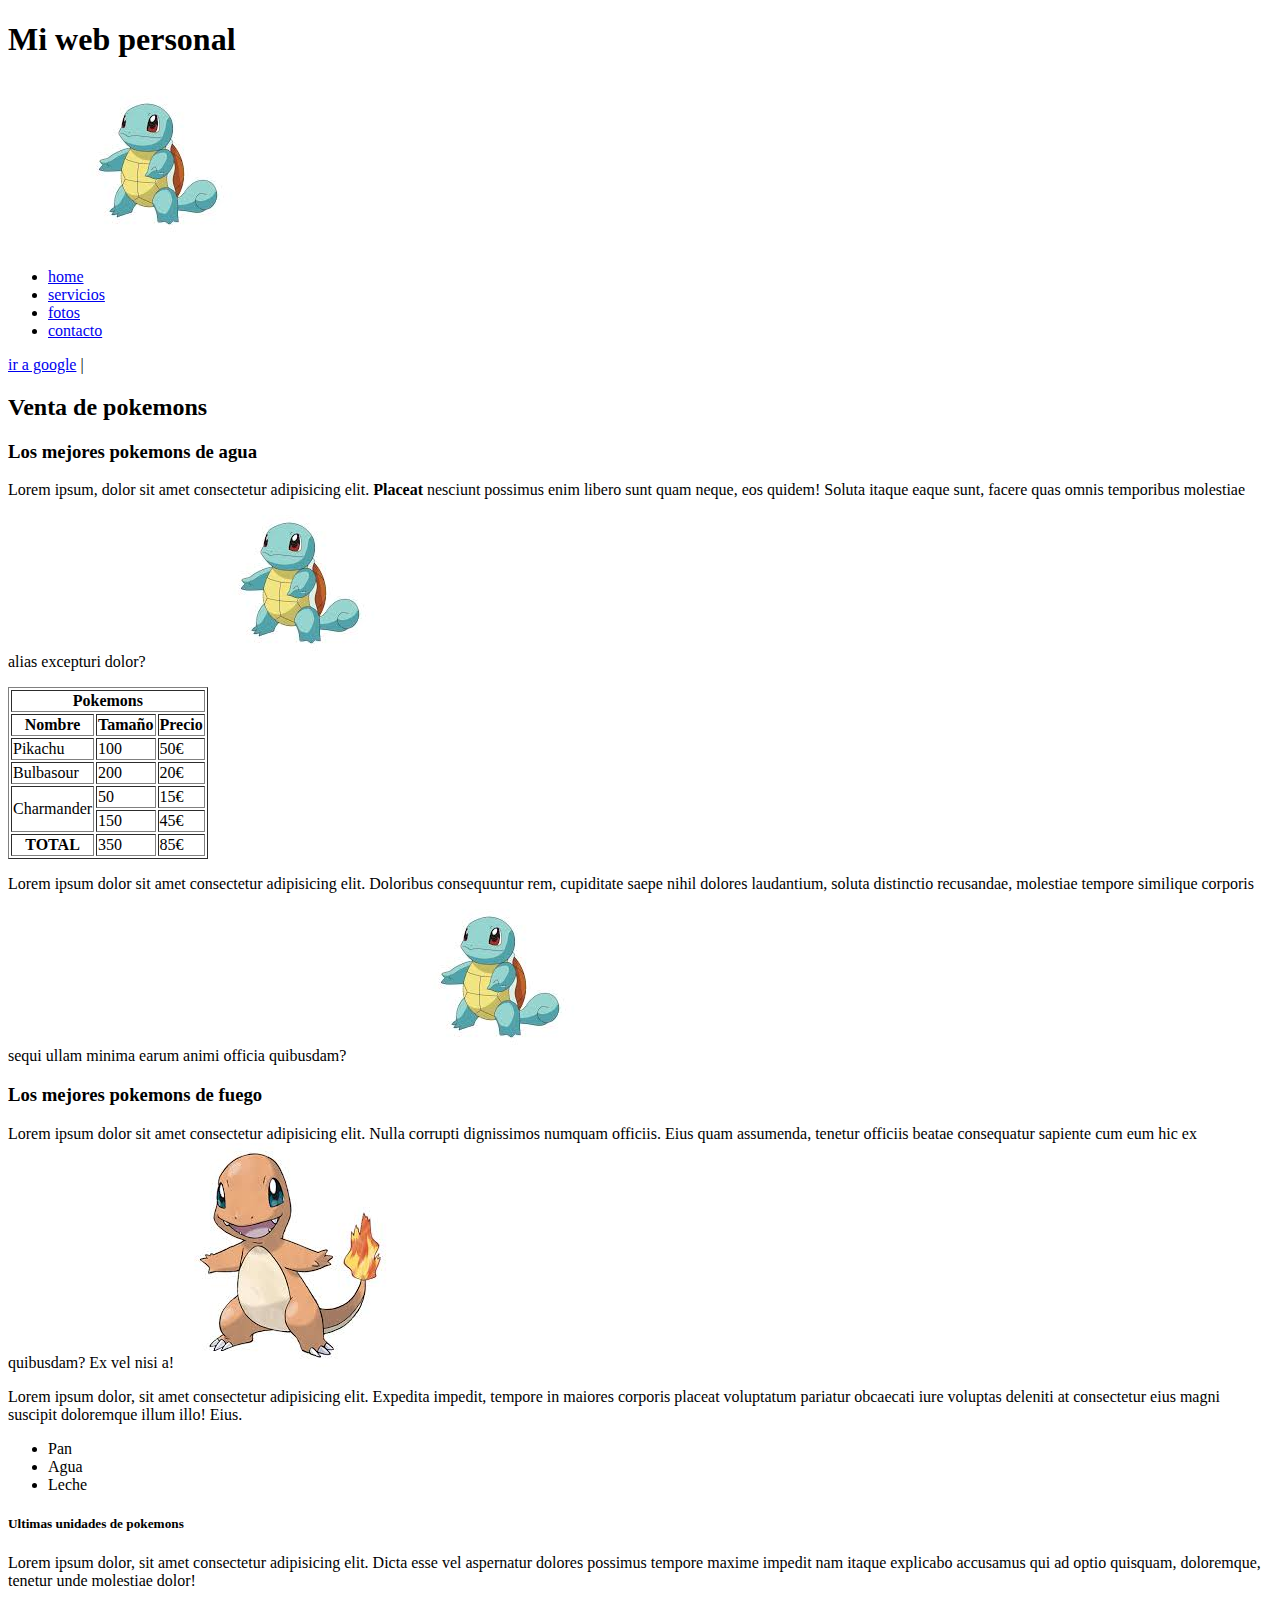
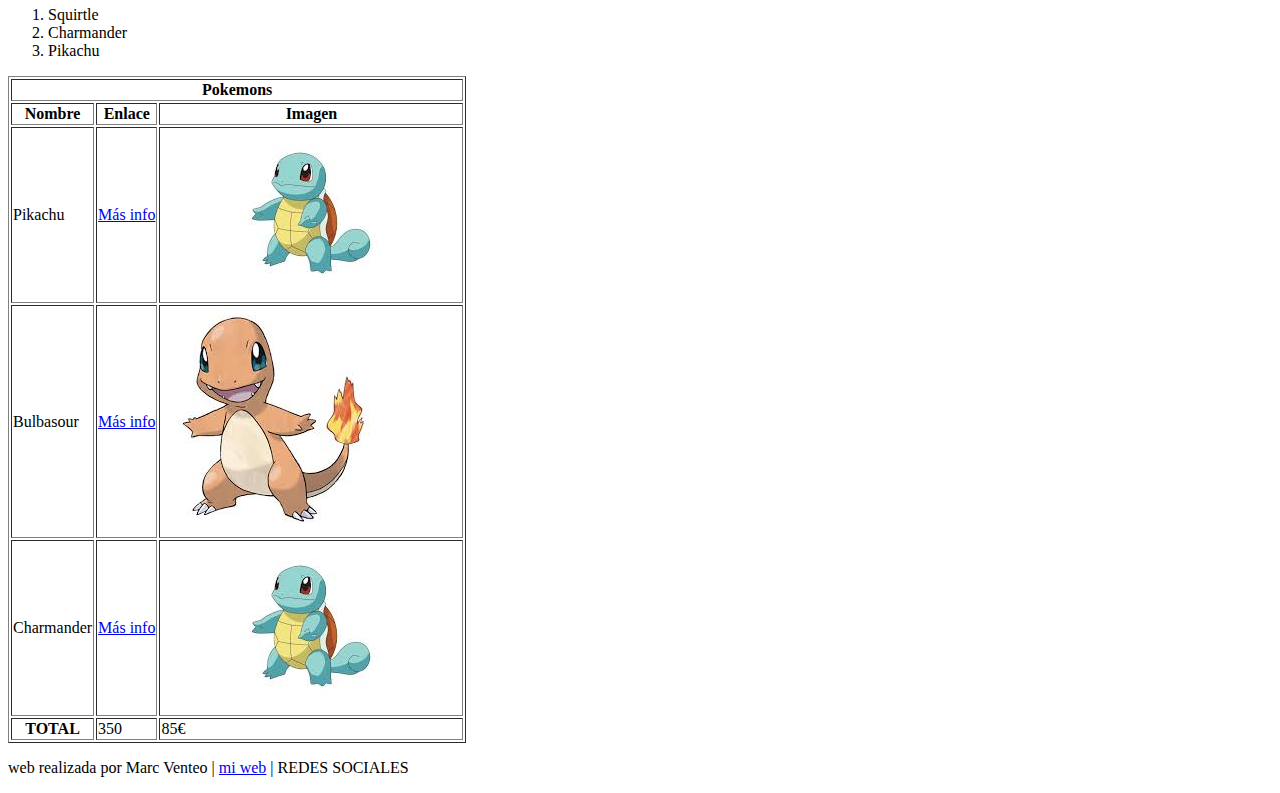
<file: M04/C02/index.html>
<!DOCTYPE html>
<html lang="es">

<head>
    <meta charset="UTF-8">
    <meta name="viewport" content="width=device-width, initial-scale=1.0">
    <title>ACT01 - Marc Venteo</title>
</head>

<body>
   
    <header>
        <h1>Mi web personal</h1>
        <img src="imgs/agua.jpg" alt="">
    </header>

    <nav>
        <ul>
            <li> <a href="index.html">home</a></li>
            <li> <a href="html/servicios.html">servicios</a></li>
            <li> <a href="html/fotos.html">fotos</a></li>
            <li> <a href="html/contacto.html">contacto</a></li>
        </ul>
    </nav>




    <p>
        <a href="https://www.google.es">ir a google</a> |


    </p>

    <h2>Venta de pokemons</h2>
    <h3>Los mejores pokemons de agua</h3>
    <p>Lorem ipsum, dolor sit amet consectetur adipisicing elit. <strong>Placeat </strong>nesciunt possimus enim libero
        sunt quam neque, eos quidem! Soluta itaque eaque sunt, facere quas omnis temporibus molestiae alias excepturi
        dolor?

        <img src="imgs/agua.jpg" alt="Pokemon de agua squirtle">

    </p>

    <!-- CREAR UNA TABLA 
        table -- crear tablar
        tr -- filas
        td -- celdas 
        th -- celdas de cabecera (titulo)
        thead -- cabecera
        tbody -- cuerpo
        tfoot -- pie
        colspan
        rowspan
    
    
    -->
    <table border="1">
        <thead>
            <tr>
                <th colspan="3">Pokemons</th>
            </tr>
            <tr>
                <th>Nombre</th>
                <th>Tamaño</th>
                <th>Precio</th>
            </tr>
        </thead>
        <tbody>
            <tr>
                <td>Pikachu</td>
                <td>100</td>
                <td>50€</td>
            </tr>
            <tr>
                <td>Bulbasour</td>
                <td>200</td>
                <td>20€</td>
            </tr>
            <tr>
                <td rowspan="2">Charmander</td>
                <td>50</td>
                <td>15€</td>
            </tr>
            <tr>
                
                <td>150</td>
                <td>45€</td>
            </tr>
        </tbody>
        <tfoot>
            <tr>
                <th>TOTAL</th>
                <td>350</td>
                <td>85€</td>
            </tr>
        </tfoot>
    </table>



    <p>Lorem ipsum dolor sit amet consectetur adipisicing elit. Doloribus consequuntur rem, cupiditate saepe nihil
        dolores laudantium, soluta distinctio recusandae, molestiae tempore similique corporis sequi ullam minima earum
        animi officia quibusdam?

        <img src="imgs/agua.jpg" alt="Pokemon de agua squirtle">

    </p>
    <h3>Los mejores pokemons de fuego</h3>
    <p>Lorem ipsum dolor sit amet consectetur adipisicing elit. Nulla corrupti dignissimos numquam officiis. Eius quam
        assumenda, tenetur officiis beatae consequatur sapiente cum eum hic ex quibusdam? Ex vel nisi a!

        <img src="imgs/fuego.jpeg" alt="Pokemon de fuego charmander">

    </p>
    <p>Lorem ipsum dolor, sit amet consectetur adipisicing elit. Expedita impedit, tempore in maiores corporis placeat
        voluptatum pariatur obcaecati iure voluptas deleniti at consectetur eius magni suscipit doloremque illum illo!
        Eius.
    </p>
    <ul>
        <li>Pan</li>
        <li>Agua</li>
        <li>Leche</li>
    </ul>

    <h5>Ultimas unidades de pokemons</h5>
    <p>Lorem ipsum dolor, sit amet consectetur adipisicing elit. Dicta esse vel aspernatur dolores possimus tempore
        maxime impedit nam itaque explicabo accusamus qui ad optio quisquam, doloremque, tenetur unde molestiae dolor!
    </p>
    <ol>
        <li>Squirtle</li>
        <li>Charmander</li>
        <li>Pikachu</li>
    </ol>

    <table border="1">
        <thead>
            <tr>
                <th colspan="3">Pokemons</th>
            </tr>
            <tr>
                <th>Nombre</th>
                <th>Enlace</th>
                <th>Imagen</th>
            </tr>
        </thead>
        <tbody>
            <tr>
                <td>Pikachu</td>
                <td><a href="https://www.google.es">Más info</a></td>
                <td><img src="imgs/agua.jpg"/></td>
            </tr>
            <tr>
                <td>Bulbasour</td>
                <td><a href="https://www.google.es">Más info</a></td>
                <td><img src="imgs/fuego.jpeg"/></td>
            </tr>
            <tr>
                <td>Charmander</td>
                <td><a href="https://www.google.es">Más info</a></td>
                <td><img src="imgs/agua.jpg"/></td>
            </tr>
          
        </tbody>
        <tfoot>
            <tr>
                <th>TOTAL</th>
                <td>350</td>
                <td>85€</td>
            </tr>
        </tfoot>
    </table>

    <footer>
        <p>
            web realizada por Marc Venteo | <a href="#"> mi web</a> | REDES SOCIALES
        </p>
    </footer>

</body>

</html>
</file>
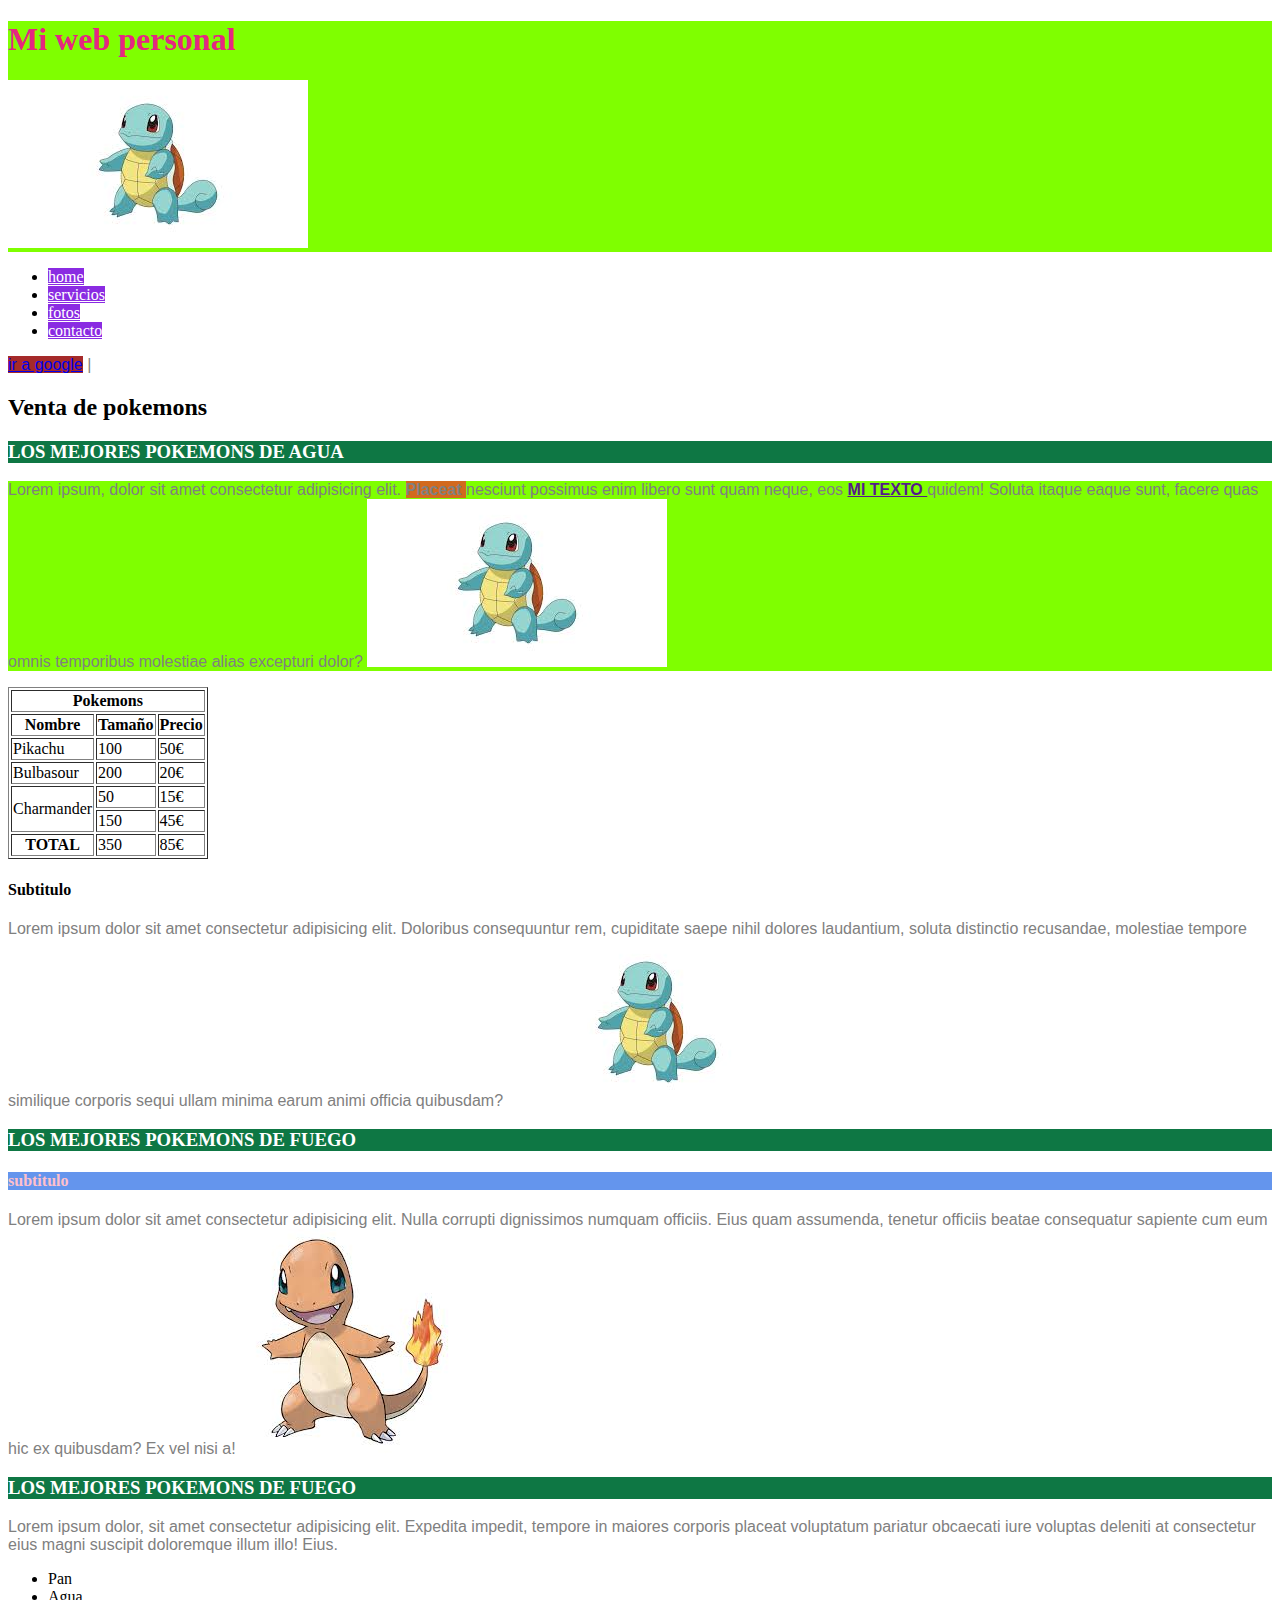
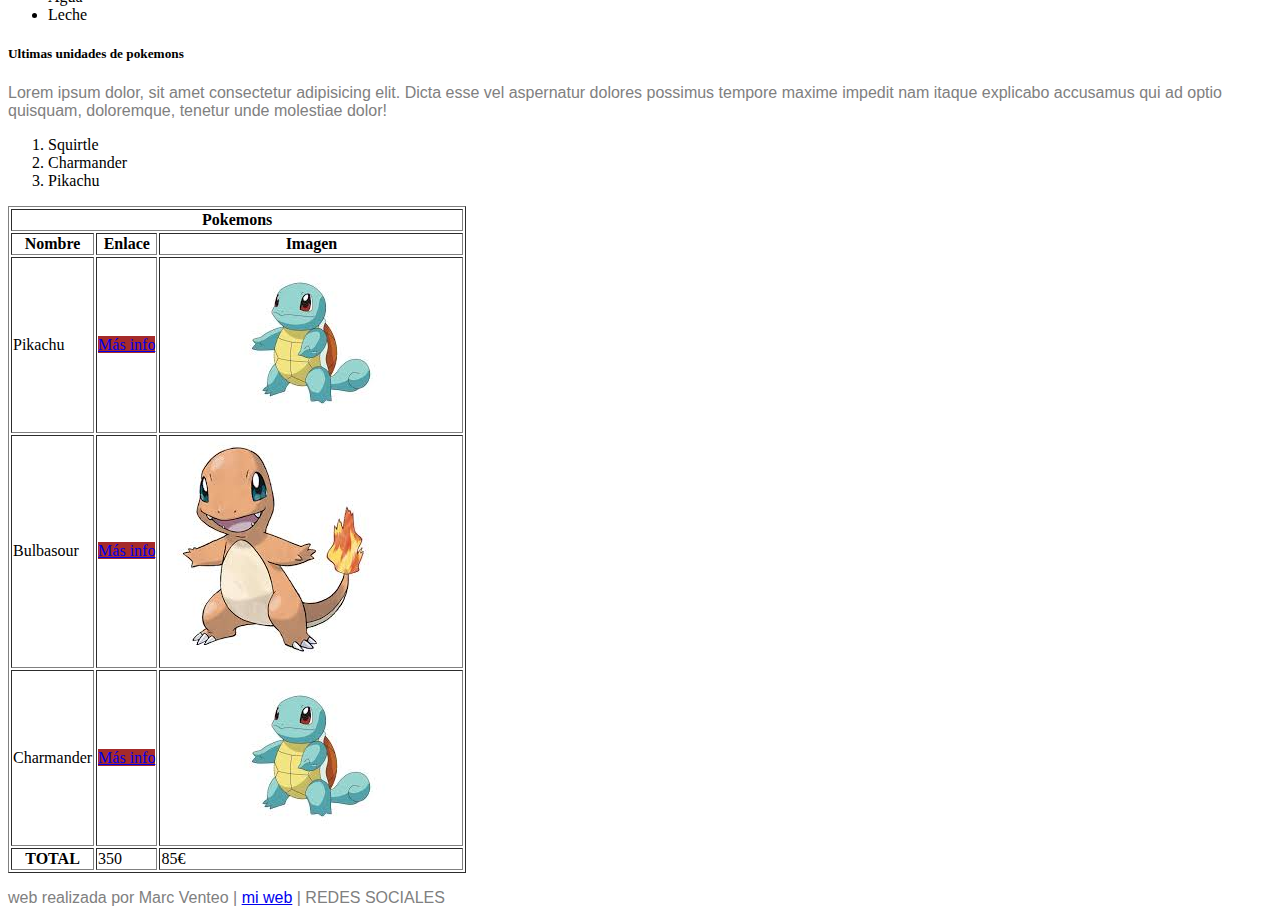
<file: M04/C03/index.html>
<!DOCTYPE html>
<html lang="es">

<head>
    <meta charset="UTF-8">
    <meta name="viewport" content="width=device-width, initial-scale=1.0">
    <title>ACT01 - Marc Venteo</title>

    <link rel="stylesheet" href="css/style.css">
</head>

<body>
   
    <header class="importante">
        <h1>Mi web personal</h1>
        <img src="imgs/agua.jpg" alt="">
    </header>

    <nav>
        <ul>
            <li> <a href="index.html">home</a></li>
            <li> <a href="html/servicios.html">servicios</a></li>
            <li> <a href="html/fotos.html">fotos</a></li>
            <li> <a href="html/contacto.html">contacto</a></li>
        </ul>
    </nav>




    <p>
        <a href="https://www.google.es">ir a google</a> |


    </p>

    <h2>Venta de pokemons</h2>
    <h3>Los mejores pokemons de agua</h3>
    <p class="importante">Lorem ipsum, dolor sit amet consectetur adipisicing elit. <strong>Placeat </strong>nesciunt possimus enim libero
        sunt quam neque, eos <a href=""> <strong> MI TEXTO </strong></a>quidem! Soluta itaque eaque sunt, facere quas omnis temporibus molestiae alias excepturi
        dolor?

        <img src="imgs/agua.jpg" alt="Pokemon de agua squirtle">

    </p>

    <!-- CREAR UNA TABLA 
        table -- crear tablar
        tr -- filas
        td -- celdas 
        th -- celdas de cabecera (titulo)
        thead -- cabecera
        tbody -- cuerpo
        tfoot -- pie
        colspan
        rowspan
    
    
    -->
    <table border="1">
        <thead>
            <tr>
                <th colspan="3">Pokemons</th>
            </tr>
            <tr>
                <th>Nombre</th>
                <th>Tamaño</th>
                <th>Precio</th>
            </tr>
        </thead>
        <tbody>
            <tr>
                <td>Pikachu</td>
                <td>100</td>
                <td>50€</td>
            </tr>
            <tr>
                <td>Bulbasour</td>
                <td>200</td>
                <td>20€</td>
            </tr>
            <tr>
                <td rowspan="2">Charmander</td>
                <td>50</td>
                <td>15€</td>
            </tr>
            <tr>
                
                <td>150</td>
                <td>45€</td>
            </tr>
        </tbody>
        <tfoot>
            <tr>
                <th>TOTAL</th>
                <td>350</td>
                <td>85€</td>
            </tr>
        </tfoot>
    </table>


    <h4>Subtitulo</h4>
    <p>Lorem ipsum dolor sit amet consectetur adipisicing elit. Doloribus consequuntur rem, cupiditate saepe nihil
        dolores laudantium, soluta distinctio recusandae, molestiae tempore similique corporis sequi ullam minima earum
        animi officia quibusdam?

        <img src="imgs/agua.jpg" alt="Pokemon de agua squirtle">

    </p>
    <h3>Los mejores pokemons de fuego</h3>
    <h4>subtitulo</h4>
    <p>Lorem ipsum dolor sit amet consectetur adipisicing elit. Nulla corrupti dignissimos numquam officiis. Eius quam
        assumenda, tenetur officiis beatae consequatur sapiente cum eum hic ex quibusdam? Ex vel nisi a!

        <img src="imgs/fuego.jpeg" alt="Pokemon de fuego charmander">

    </p>
    <h3>Los mejores pokemons de fuego</h3>
    <p>Lorem ipsum dolor, sit amet consectetur adipisicing elit. Expedita impedit, tempore in maiores corporis placeat
        voluptatum pariatur obcaecati iure voluptas deleniti at consectetur eius magni suscipit doloremque illum illo!
        Eius.
    </p>
    <ul>
        <li>Pan</li>
        <li>Agua</li>
        <li>Leche</li>
    </ul>

    <h5>Ultimas unidades de pokemons</h5>
    <p>Lorem ipsum dolor, sit amet consectetur adipisicing elit. Dicta esse vel aspernatur dolores possimus tempore
        maxime impedit nam itaque explicabo accusamus qui ad optio quisquam, doloremque, tenetur unde molestiae dolor!
    </p>
    <ol>
        <li>Squirtle</li>
        <li>Charmander</li>
        <li>Pikachu</li>
    </ol>

    <table border="1">
        <thead>
            <tr>
                <th colspan="3">Pokemons</th>
            </tr>
            <tr>
                <th>Nombre</th>
                <th>Enlace</th>
                <th>Imagen</th>
            </tr>
        </thead>
        <tbody>
            <tr>
                <td>Pikachu</td>
                <td><a href="https://www.google.es">Más info</a></td>
                <td><img src="imgs/agua.jpg"/></td>
            </tr>
            <tr>
                <td>Bulbasour</td>
                <td><a href="https://www.google.es">Más info</a></td>
                <td><img src="imgs/fuego.jpeg"/></td>
            </tr>
            <tr>
                <td>Charmander</td>
                <td><a href="https://www.google.es">Más info</a></td>
                <td><img src="imgs/agua.jpg"/></td>
            </tr>
          
        </tbody>
        <tfoot>
            <tr>
                <th>TOTAL</th>
                <td>350</td>
                <td>85€</td>
            </tr>
        </tfoot>
    </table>

    <footer>
        <p>
            web realizada por Marc Venteo | <a href="#"> mi web</a> | REDES SOCIALES
        </p>
    </footer>

</body>

</html>
</file>
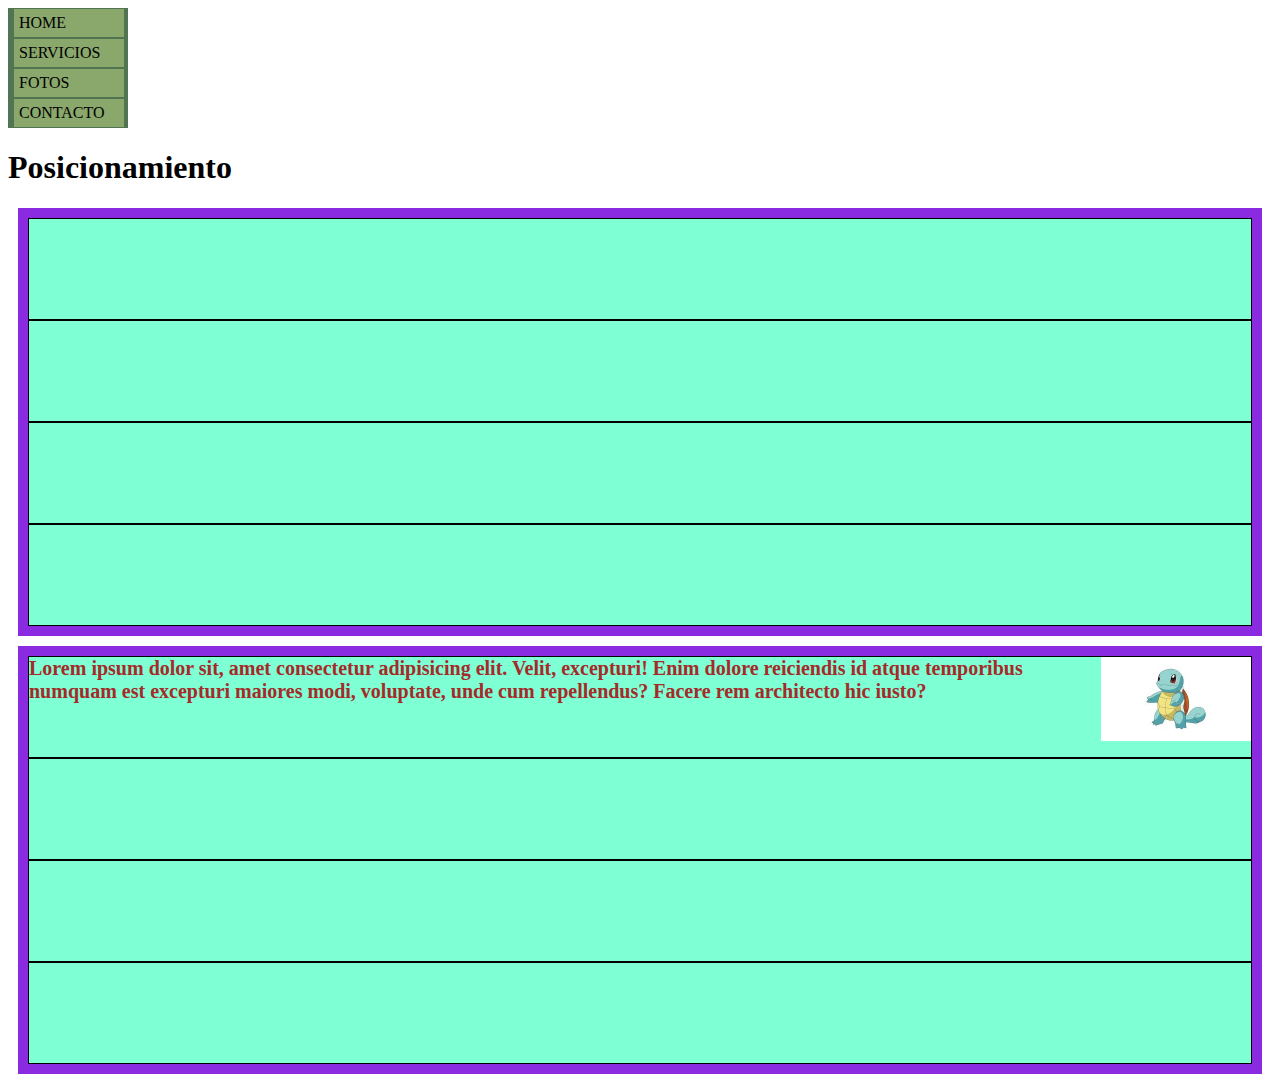
<file: M04/C04/index.html>
<!DOCTYPE html>
<html lang="en">
<head>
    <meta charset="UTF-8">
    <meta name="viewport" content="width=device-width, initial-scale=1.0">
    <title>POSICIONAMIENTO</title>

    <link rel="stylesheet" href="css/estilo.css">

</head>
<body>

    <nav>

        <ul>
            <li>home</li>
            <li id="servicios">servicios
                <ul>
                    <li>Servicio 1</li>
                    <li>Servicio 2</li>
                    <li>Servicio 3</li>
                </ul>
            </li>
            <li>fotos</li>
            <li>contacto</li>
        </ul>
    </nav>


    <h1>Posicionamiento</h1>


    <article>
        <section id="uno"></section>
        <section></section>
        <section id="tres"></section>
        <section id="cuatro"></section>
    </article>
    
    <article>
        <section><img src="imgs/agua.jpg" alt="">Lorem ipsum dolor sit, amet consectetur adipisicing elit. Velit, excepturi! Enim dolore reiciendis id atque temporibus numquam est excepturi maiores modi, voluptate, unde cum repellendus? Facere rem architecto hic iusto?</section>
        <section></section>
        <section></section>
        <section id="cinco"></section>
    </article>
    
</body>
</html>
</file>
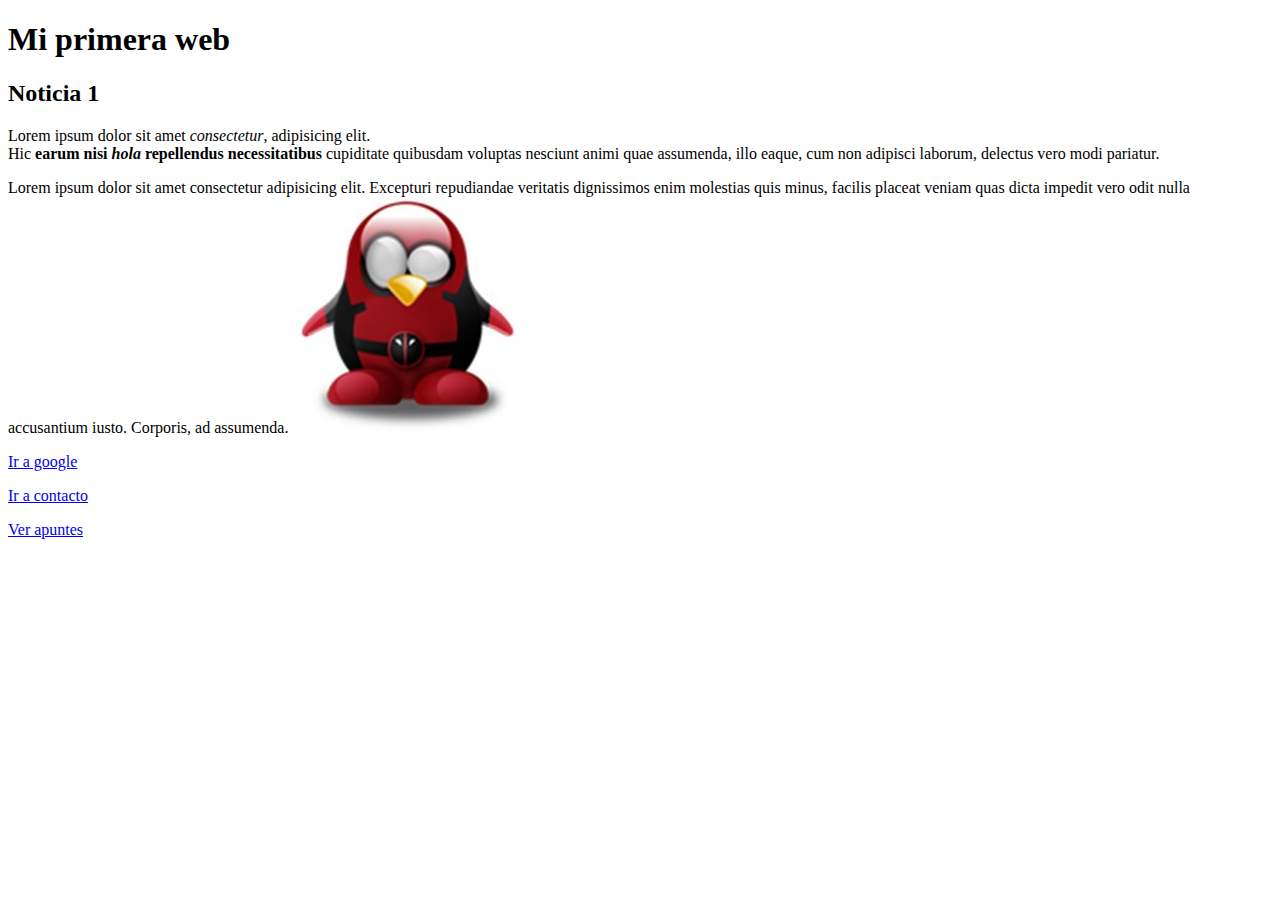
<file: 0373/C01/HTML/index.html>
<!DOCTYPE html>
<html lang="es">
<head>
    <meta charset="UTF-8">
    <meta name="viewport" content="width=device-width, initial-scale=1.0">
    <title>Mi primera web</title>
</head>
<body>
    <!-- 
    
        Etiqueta texto 
        Encabezados de título h1,h2,h3,h4,h5,h6
        Parrafos p
        em, strong, ins, del, blockquote, code, cite, ...

        Enlaces
        a href="ruta"

    
    -->
     <h1>Mi primera web</h1>
     <h2>Noticia 1</h2>
     <p>Lorem ipsum dolor sit amet <em>consectetur</em>, adipisicing elit. <br>
        Hic <strong>earum nisi <em> hola </em>repellendus necessitatibus</strong> cupiditate quibusdam voluptas nesciunt animi quae assumenda, illo eaque, cum non adipisci laborum, delectus vero modi pariatur.</p>
     <p>Lorem ipsum dolor sit amet consectetur adipisicing elit. Excepturi repudiandae veritatis dignissimos enim molestias quis minus, facilis placeat veniam quas dicta impedit vero odit nulla accusantium iusto. Corporis, ad assumenda.

        <img src="imgs/tux.jpg" alt="Tux Deadpool">


     </p>

     <p><a href="https://www.google.es">Ir a google</a></p>
     <p><a href="html/contacto.html">Ir a contacto</a></p>
     <p><a href="docs/Apuntes.pdf">Ver apuntes</a></p>
</body>
</html>
</file>
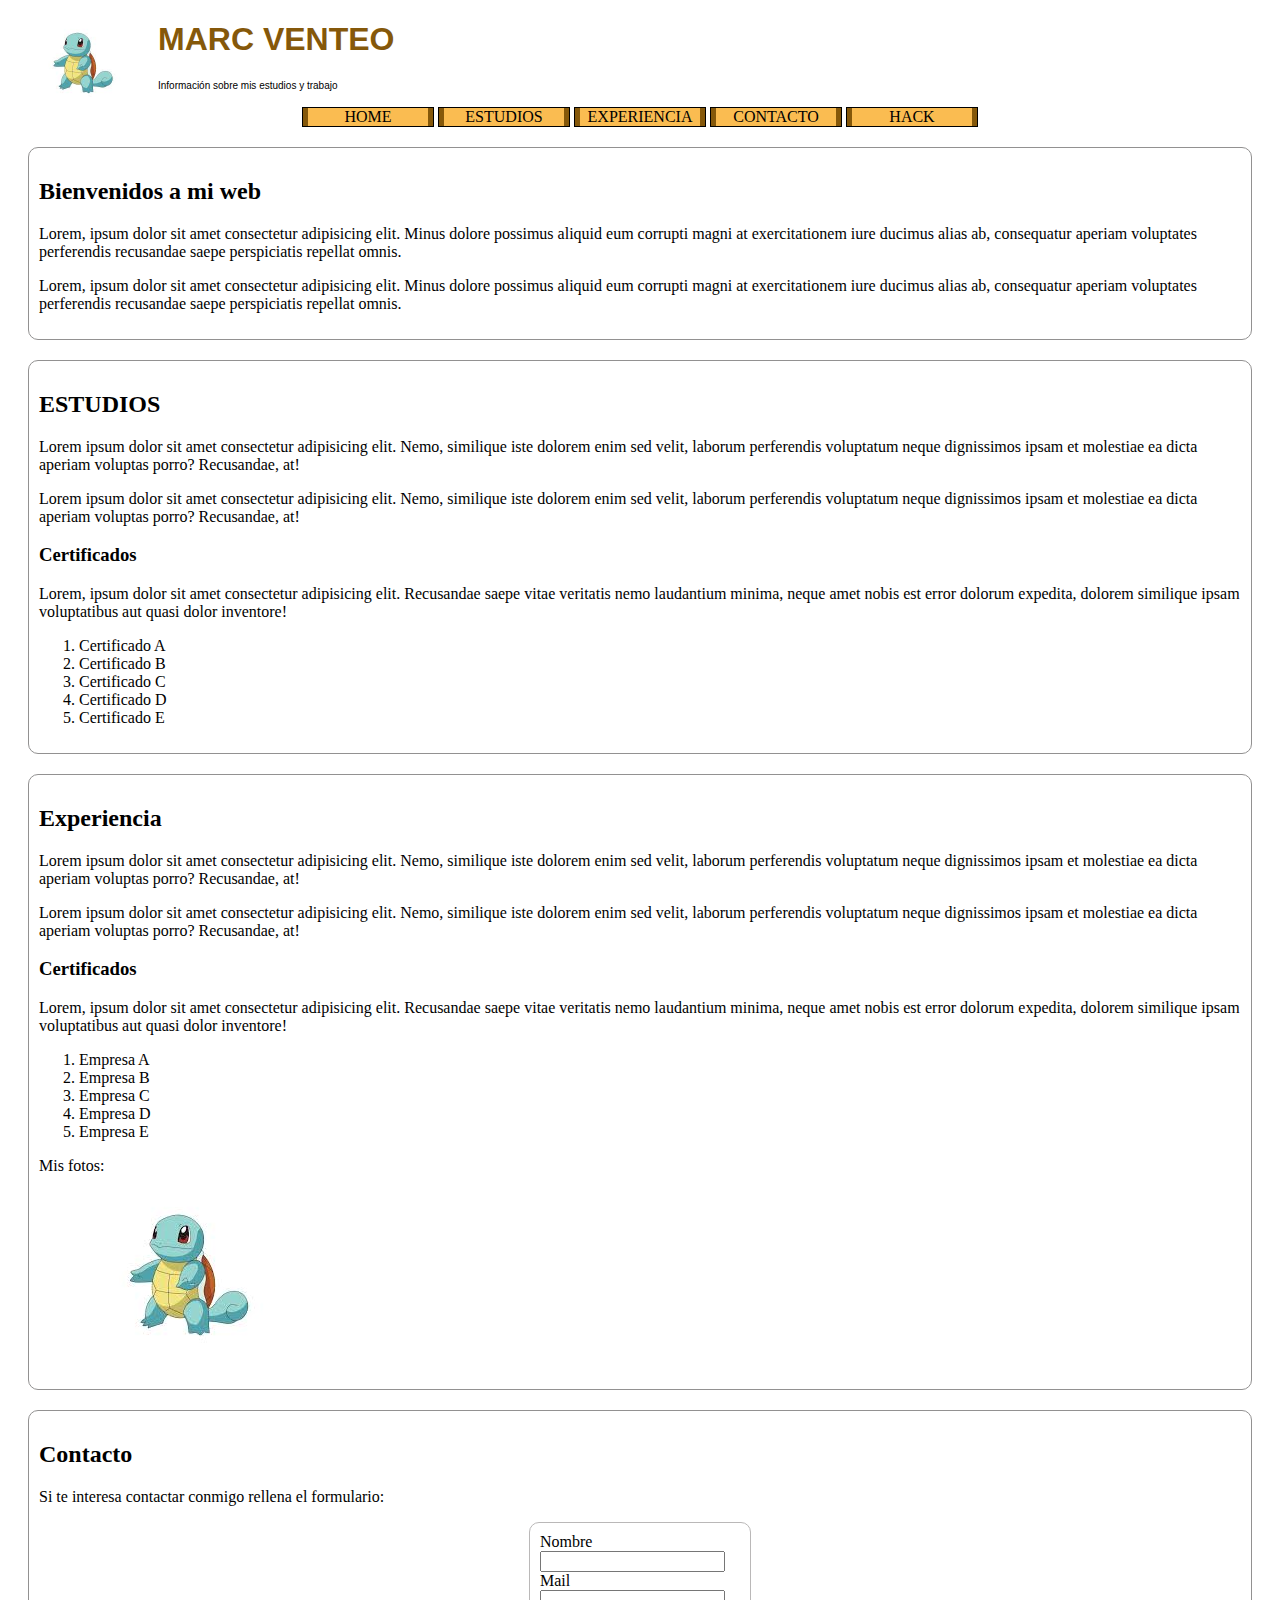
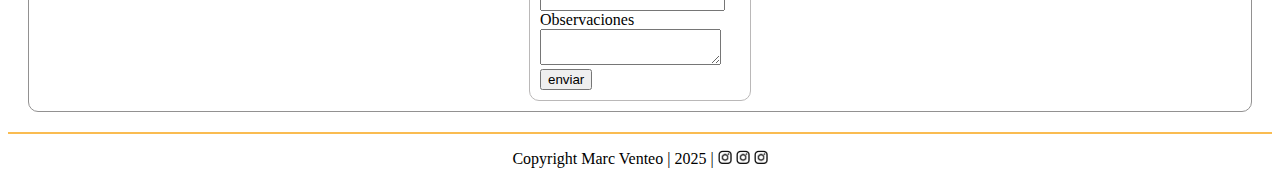
<file: 0373/C02/Tema2/index.html>
<!DOCTYPE html>
<html lang="es">
<head>
    <meta charset="UTF-8">
    <meta name="viewport" content="width=device-width, initial-scale=1.0">
    <title>Portfolio Marc Venteo</title>
    <link rel="stylesheet" href="css/estilo.css">
</head>
<body>

    <!-- Cabecera de la web con logo y mensaje -->
    <header>
        <h1><img src="imgs/agua.jpg"/> Marc Venteo</h1>
        <p>Información sobre mis estudios y trabajo</p>
    </header>
    
    
    <!-- Menu de navegación -->
    <nav>
        <ul>
            <li><a href="#home">Home</a></li>
            <li><a href="#estudios">Estudios</a></li>
            <li><a href="#experiencia">Experiencia</a></li>
            <li><a href="#contacto">Contacto</a></li>
            <li><a href="html/hack.html">Hack</a></li>
        </ul>
    </nav>

    <!-- CONTENIDO DE MI WEB -->

    <section id="home">
        <h2>Bienvenidos a mi web</h2>
        <p>Lorem, ipsum dolor sit amet consectetur adipisicing elit. Minus dolore possimus aliquid eum corrupti magni at exercitationem iure ducimus alias ab, consequatur aperiam voluptates perferendis recusandae saepe perspiciatis repellat omnis.</p>
        <p>Lorem, ipsum dolor sit amet consectetur adipisicing elit. Minus dolore possimus aliquid eum corrupti magni at exercitationem iure ducimus alias ab, consequatur aperiam voluptates perferendis recusandae saepe perspiciatis repellat omnis.</p>
    </section>

    <section id="estudios">
        <h2>ESTUDIOS</h2>
        <p>Lorem ipsum dolor sit amet consectetur adipisicing elit. Nemo, similique iste dolorem enim sed velit, laborum perferendis voluptatum neque dignissimos ipsam et molestiae ea dicta aperiam voluptas porro? Recusandae, at!</p>
        <p>Lorem ipsum dolor sit amet consectetur adipisicing elit. Nemo, similique iste dolorem enim sed velit, laborum perferendis voluptatum neque dignissimos ipsam et molestiae ea dicta aperiam voluptas porro? Recusandae, at!</p>
        <h3>Certificados</h3>
        <p>Lorem, ipsum dolor sit amet consectetur adipisicing elit. Recusandae saepe vitae veritatis nemo laudantium minima, neque amet nobis est error dolorum expedita, dolorem similique ipsam voluptatibus aut quasi dolor inventore!</p>
        <ol>
            <li>Certificado A</li>
            <li>Certificado B</li>
            <li>Certificado C</li>
            <li>Certificado D</li>
            <li>Certificado E</li>
        </ol>
    </section>

    <section id="experiencia">
        <h2>Experiencia</h2>
        <p>Lorem ipsum dolor sit amet consectetur adipisicing elit. Nemo, similique iste dolorem enim sed velit, laborum perferendis voluptatum neque dignissimos ipsam et molestiae ea dicta aperiam voluptas porro? Recusandae, at!</p>
        <p>Lorem ipsum dolor sit amet consectetur adipisicing elit. Nemo, similique iste dolorem enim sed velit, laborum perferendis voluptatum neque dignissimos ipsam et molestiae ea dicta aperiam voluptas porro? Recusandae, at!</p>
        <h3>Certificados</h3>
        <p>Lorem, ipsum dolor sit amet consectetur adipisicing elit. Recusandae saepe vitae veritatis nemo laudantium minima, neque amet nobis est error dolorum expedita, dolorem similique ipsam voluptatibus aut quasi dolor inventore!</p>
        <ol>
            <li>Empresa A</li>
            <li>Empresa B</li>
            <li>Empresa C</li>
            <li>Empresa D</li>
            <li>Empresa E</li>
        </ol>

        <p> Mis fotos: </p>
        <p><img src="imgs/agua.jpg"/></p>
    </section>

    <section id="contacto">
        <h2>Contacto</h2>
        <p>Si te interesa contactar conmigo rellena el formulario:</p>
        <form action="">
            <label for="">Nombre</label>
            <input type="text" name="" id="">
            <label for="">Mail</label>
            <input type="email" name="" id="">
            <label for="">Observaciones</label>
            <textarea name="" id=""></textarea>
            <input type="submit" value="enviar">
        </form>
    </section>



    <!-- Pie de pagina con info -->
    <footer>

        <p>Copyright Marc Venteo | 2025 | <a href="https://instagram.com/xxxxxx"><img src="imgs/insta.png"/></a> <img src="imgs/insta.png"/> <img src="imgs/insta.png"/> </p>

    </footer>



    
</body>
</html>
</file>
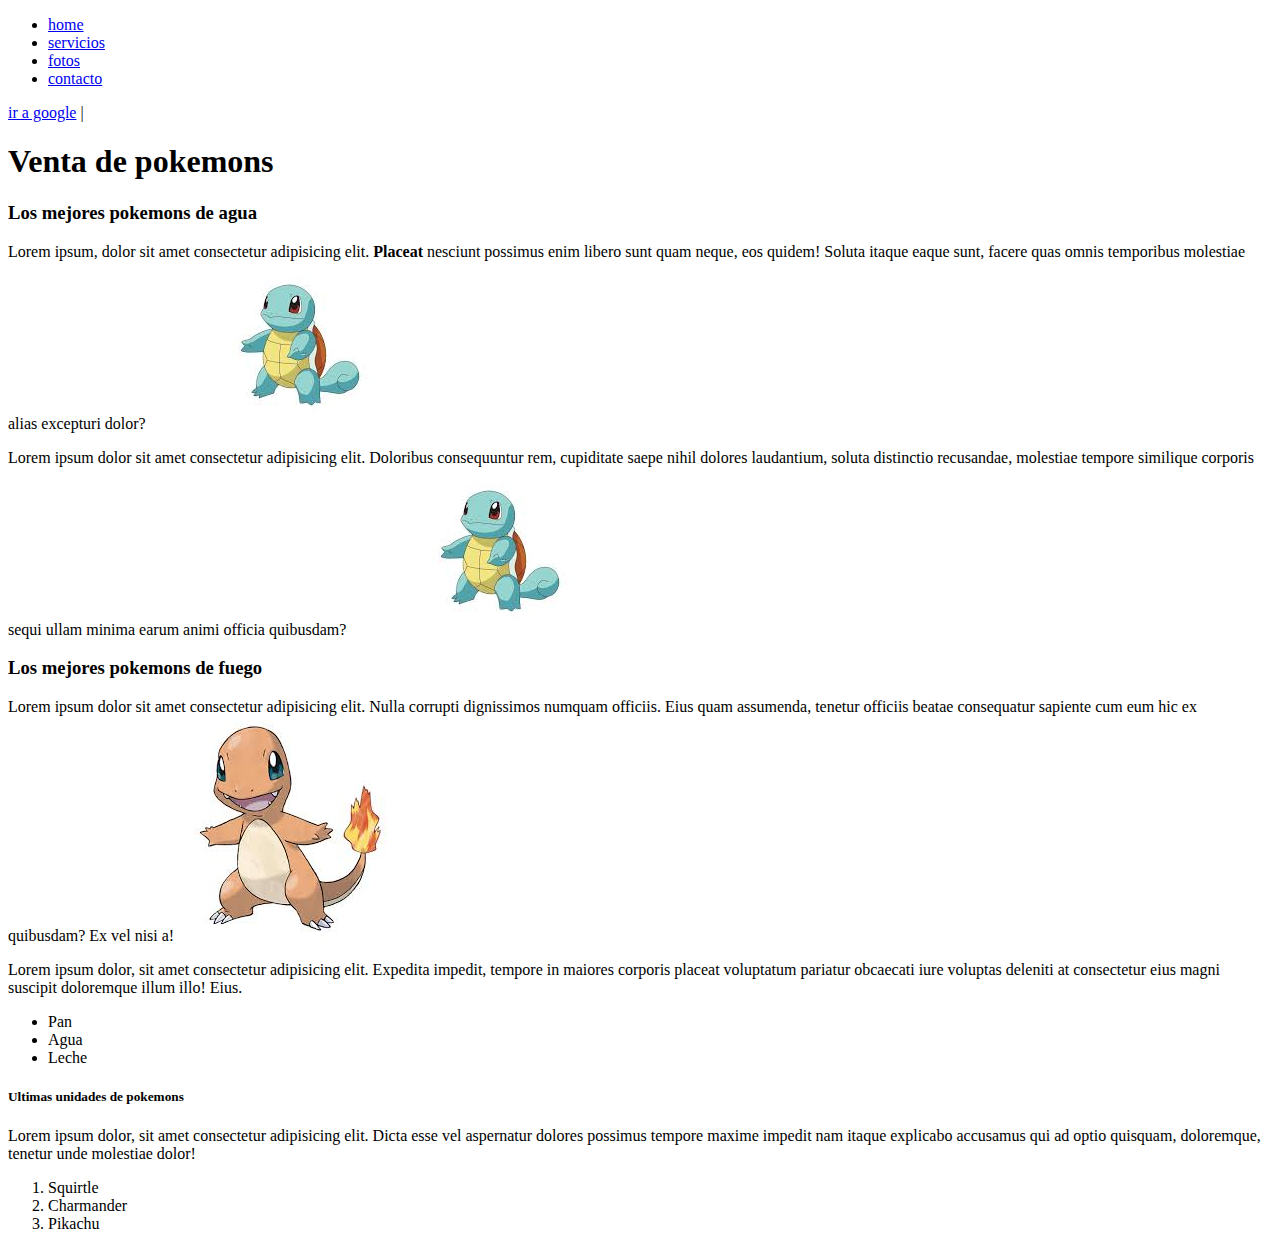
<file: M04/C01/HTML/index.html>
<!DOCTYPE html>
<html lang="es">

<head>
    <meta charset="UTF-8">
    <meta name="viewport" content="width=device-width, initial-scale=1.0">
    <title>ACT01 - Marc Venteo</title>
</head>

<body>
    <!--
        Etiquetas de texto:
        Título de cabecera -- h1,h2,h3,h4,h5,h6
        Parrafos -- p
        em, strong, cite, code, blockquote, ins, del, ...
    
    
    -->

    <nav>
        <ul>
            <li> <a href="index.html">home</a></li>
            <li> <a href="html/servicios.html">servicios</a></li>
            <li> <a href="html/fotos.html">fotos</a></li>
            <li> <a href="html/contacto.html">contacto</a></li>
        </ul>
    </nav>




    <p>
        <a href="https://www.google.es">ir a google</a> | 
       

    </p>

    <h1>Venta de pokemons</h1>
    <h3>Los mejores pokemons de agua</h3>
    <p>Lorem ipsum, dolor sit amet consectetur adipisicing elit. <strong>Placeat </strong>nesciunt possimus enim libero
        sunt quam neque, eos quidem! Soluta itaque eaque sunt, facere quas omnis temporibus molestiae alias excepturi
        dolor?

        <img src="imgs/agua.jpg" alt="Pokemon de agua squirtle">

    </p>
    <p>Lorem ipsum dolor sit amet consectetur adipisicing elit. Doloribus consequuntur rem, cupiditate saepe nihil
        dolores laudantium, soluta distinctio recusandae, molestiae tempore similique corporis sequi ullam minima earum
        animi officia quibusdam?

        <img src="imgs/agua.jpg" alt="Pokemon de agua squirtle">

    </p>
    <h3>Los mejores pokemons de fuego</h3>
    <p>Lorem ipsum dolor sit amet consectetur adipisicing elit. Nulla corrupti dignissimos numquam officiis. Eius quam
        assumenda, tenetur officiis beatae consequatur sapiente cum eum hic ex quibusdam? Ex vel nisi a!

        <img src="imgs/fuego.jpeg" alt="Pokemon de fuego charmander">

    </p>
    <p>Lorem ipsum dolor, sit amet consectetur adipisicing elit. Expedita impedit, tempore in maiores corporis placeat
        voluptatum pariatur obcaecati iure voluptas deleniti at consectetur eius magni suscipit doloremque illum illo!
        Eius.
    </p>
    <ul>
        <li>Pan</li>
        <li>Agua</li>
        <li>Leche</li>
    </ul>

    <h5>Ultimas unidades de pokemons</h5>
    <p>Lorem ipsum dolor, sit amet consectetur adipisicing elit. Dicta esse vel aspernatur dolores possimus tempore
        maxime impedit nam itaque explicabo accusamus qui ad optio quisquam, doloremque, tenetur unde molestiae dolor!
    </p>
    <ol>
        <li>Squirtle</li>
        <li>Charmander</li>
        <li>Pikachu</li>
    </ol>
</body>

</html>
</file>
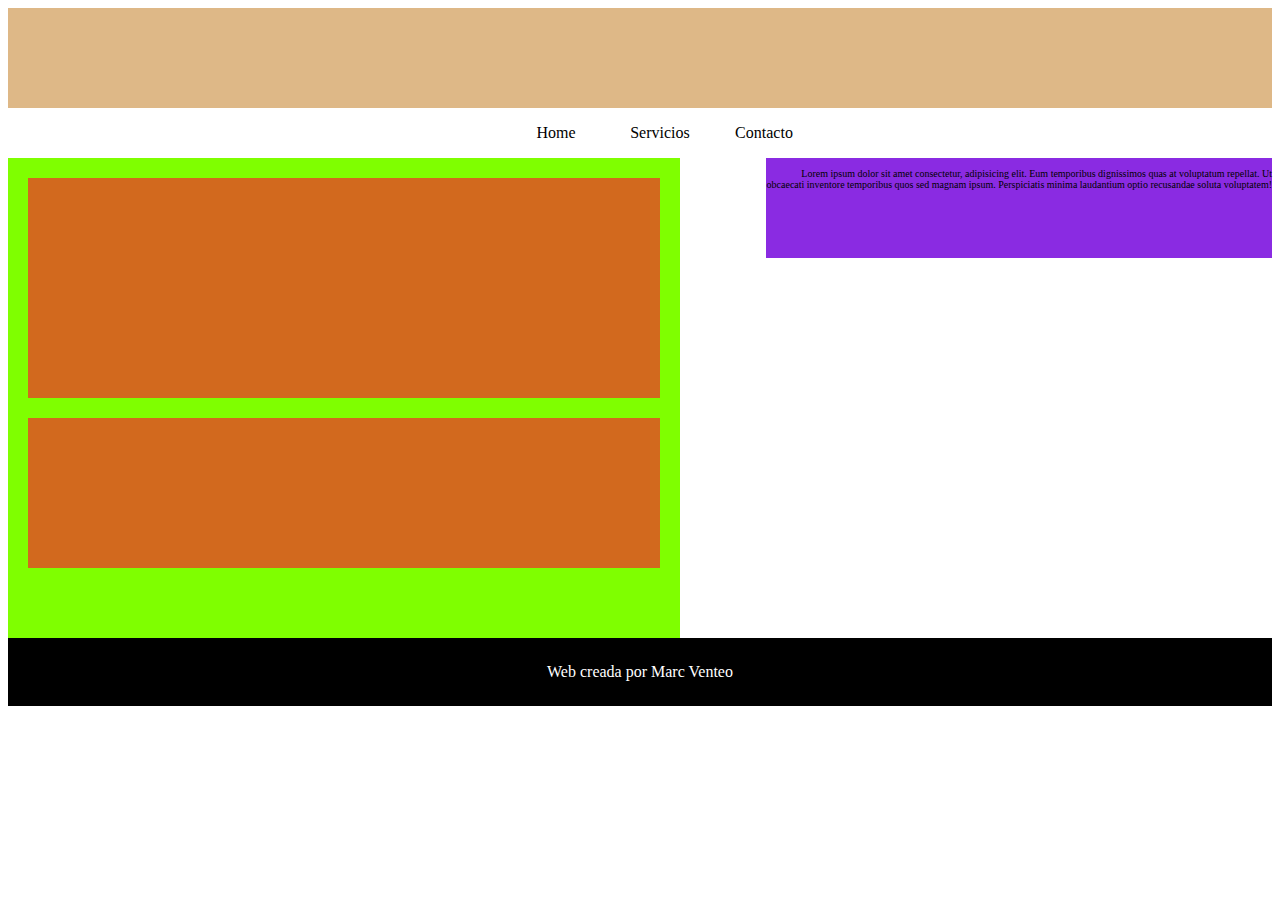
<file: M04/C03/yo.html>
<!DOCTYPE html>
      <html lang="en">
      <head>
        <meta charset="UTF-8">
        <meta name="viewport" content="width=device-width, initial-scale=1.0">
        <title>Web YO</title>
        <link rel="stylesheet" href="css/yo.css">
      </head>
      <body>

        <header></header>
        <nav>
            <ul>
                <li>Home</li>
                <li>Servicios</li>
                <li>Contacto</li>
            </ul>


        </nav>
        <aside>

            <p> Lorem ipsum dolor sit amet consectetur, adipisicing elit. Eum temporibus dignissimos quas at voluptatum repellat. Ut obcaecati inventore temporibus quos sed magnam ipsum. Perspiciatis minima laudantium optio recusandae soluta voluptatem!</p>
        </aside>
        <article>
            <section></section>
            <section></section>
        </article>
        <article>
            <section></section>
        </article>
       
        <footer>
            <p>Web creada por Marc Venteo</p>
        </footer>
        
      </body>
      </html>
</file>
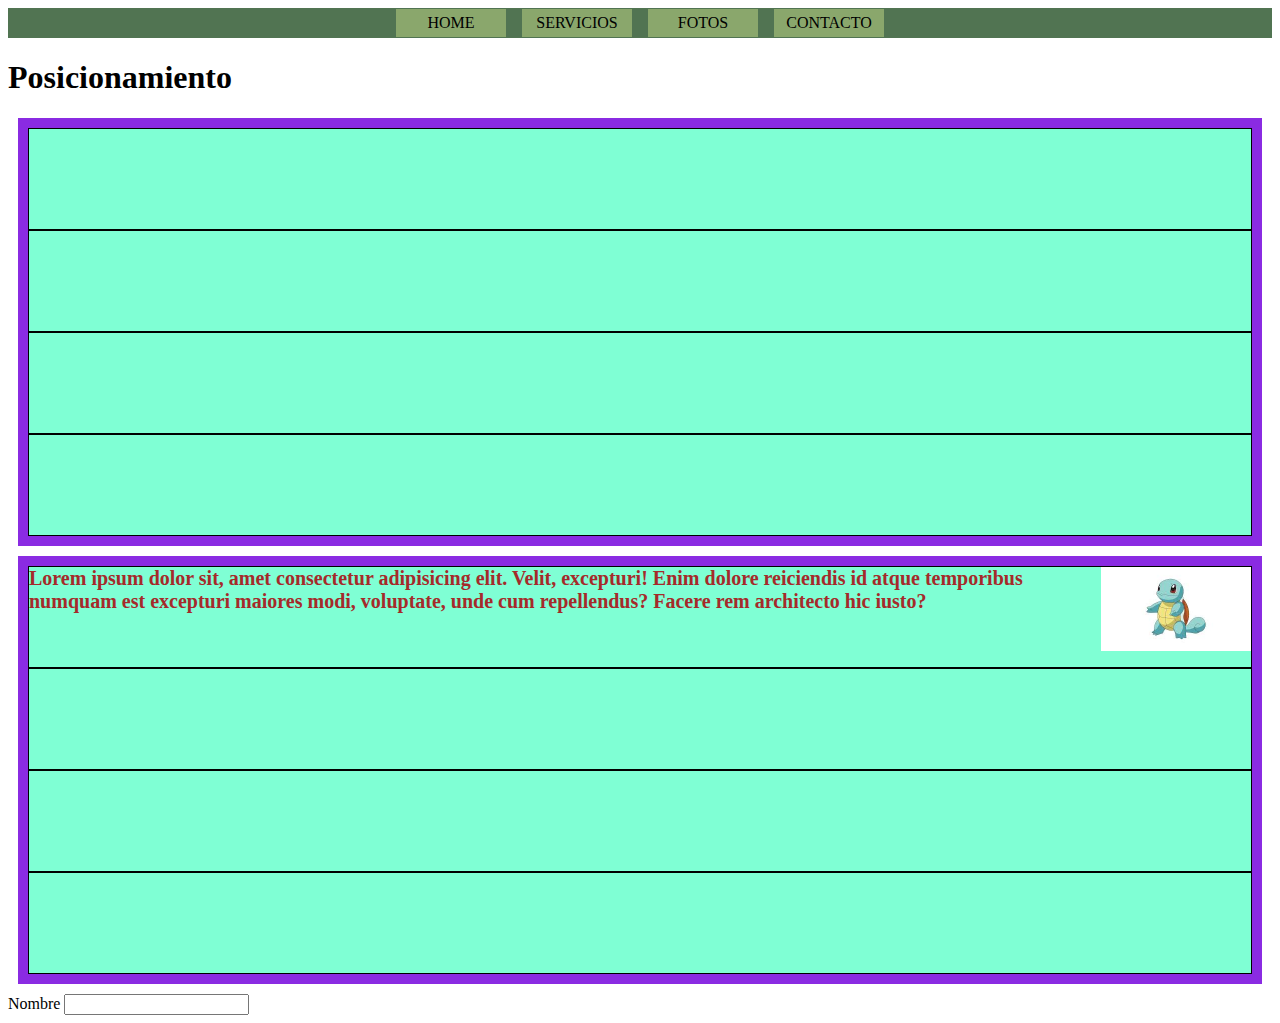
<file: M04/C04/index2.html>
<!DOCTYPE html>
<html lang="en">
<head>
    <meta charset="UTF-8">
    <meta name="viewport" content="width=device-width, initial-scale=1.0">
    <title>POSICIONAMIENTO</title>

    <link rel="stylesheet" href="css/estilo2.css">

</head>
<body>

    <nav>

        <ul>
            <li>home</li>
            <li id="servicios">servicios
                <ul><li>Servicio 1</li>
                    <li>Servicio 2</li>
                    <li>Servicio 3</li>
                </ul>
            </li>
            <li>fotos</li>
            <li>contacto</li>
        </ul>
    </nav>


    <h1>Posicionamiento</h1>


    <article>
        <section id="uno"></section>
        <section></section>
        <section id="tres"></section>
        <section id="cuatro"></section>
    </article>
    
    <article>
        <section><img src="imgs/agua.jpg" alt="">Lorem ipsum dolor sit, amet consectetur adipisicing elit. Velit, excepturi! Enim dolore reiciendis id atque temporibus numquam est excepturi maiores modi, voluptate, unde cum repellendus? Facere rem architecto hic iusto?</section>
        <section></section>
        <section></section>
        <section id="cinco"></section>
    </article>

    <form action="">

        <label for="">Nombre</label>
        <input type="text" name="" id="">
    </form>
    
</body>
</html>
</file>
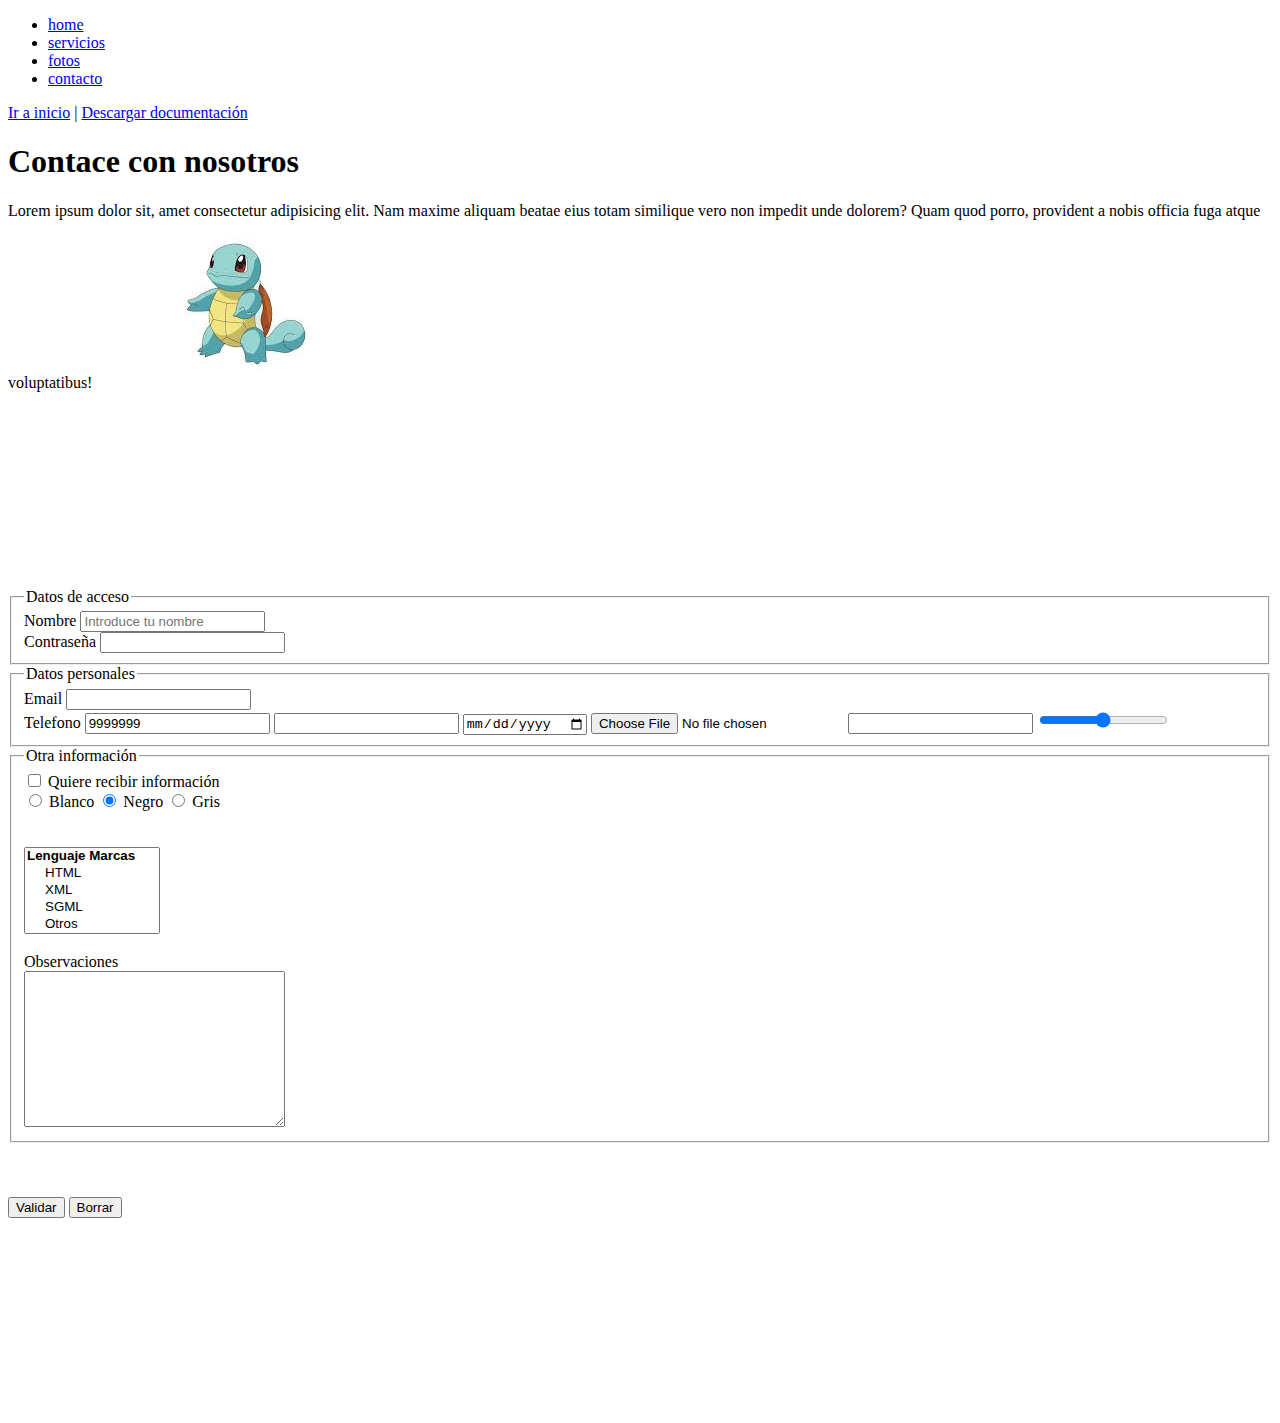
<file: M04/C02/html/contacto.html>
<!DOCTYPE html>
<html lang="en">

<head>
    <meta charset="UTF-8">
    <meta name="viewport" content="width=device-width, initial-scale=1.0">
    <title>ACT01 - Contacto</title>
</head>

<body>


    <nav>
        <ul>
            <li> <a href="../index.html">home</a></li>
            <li> <a href="servicios.html">servicios</a></li>
            <li> <a href="fotos.html">fotos</a></li>
            <li> <a href="contacto.html">contacto</a></li>
        </ul>
    </nav>



    <p>

        <a href="../index.html">Ir a inicio</a> |
        <a href="../docs/actividad.pdf" target="_blank">Descargar documentación</a>

    </p>


    <h1>Contace con nosotros</h1>
    <p>Lorem ipsum dolor sit, amet consectetur adipisicing elit. Nam maxime aliquam beatae eius totam similique vero non
        impedit unde dolorem? Quam quod porro, provident a nobis officia fuga atque voluptatibus!

        <a href="https://www.pokemon.com/es/pokedex/squirtle">
            <img src="../imgs/agua.jpg" alt="Pokemon agua">
        </a>
    </p>
    <br><br><br><br><br><br><br><br><br><br>

    <form action="" method="get">
        <fieldset>
            <legend>Datos de acceso</legend>
            <label for="nombre">Nombre</label>
            <input type="text" name="nombre" id="nombre" placeholder="Introduce tu nombre"> <br>
            <label for="contrasena">Contraseña</label>
            <input type="password" name="contrasena" id="contrasena"> <br>
        </fieldset>


<fieldset>
    <legend>Datos personales</legend>
        <label for="mail">Email</label>
        <input type="email" name="mail" id="mail" required><br>
        <label for="Telefono">Telefono</label>
        <input type="tel" name="telefono" id="telefono" value="9999999"">
        <input type=" color" name="" id="">
        <input type="date" name="" id="">
        <input type="file" name="" id="">
        <input type="number" name="" id="">
        <input type="range" name="" id="">
    </fieldset>
    <fieldset>
        <legend>Otra información</legend>
        <input type="checkbox" name="" id=""> <label for="">Quiere recibir información</label>
        <br>
        <input type="radio" name="opcion" id=""> Blanco
        <input type="radio" name="opcion" id="" checked> Negro
        <input type="radio" name="opcion" id=""> Gris

        <br><br><br>

        <select name="" id="" size="5" multiple>
            <optgroup label="Lenguaje Marcas">

                <option value="html">HTML</option>
                <option value="xml">XML</option>
                <option value="sgml">SGML</option>
                <option value="otros">Otros</option>
            </optgroup>

            <optgroup label="Sistemas operativos">
                <option value="win">Windows</option>
                <option value="lin">Linux</option>
                <option value="mac">Mac</option>
                <option value="otros">Otros</option>
            </optgroup>


        </select>

        <br><br>
        <label for="">Observaciones</label>
        <br>
        <textarea name="" id="" cols="30" rows="10"></textarea>
    </fieldset>
        <br>
        <br>
        <br>
        <input type="submit" value="Validar">
        <input type="reset" value="Borrar">

    </form>


    <br><br><br><br><br><br><br><br><br><br><br>
</body>

</html>
</file>
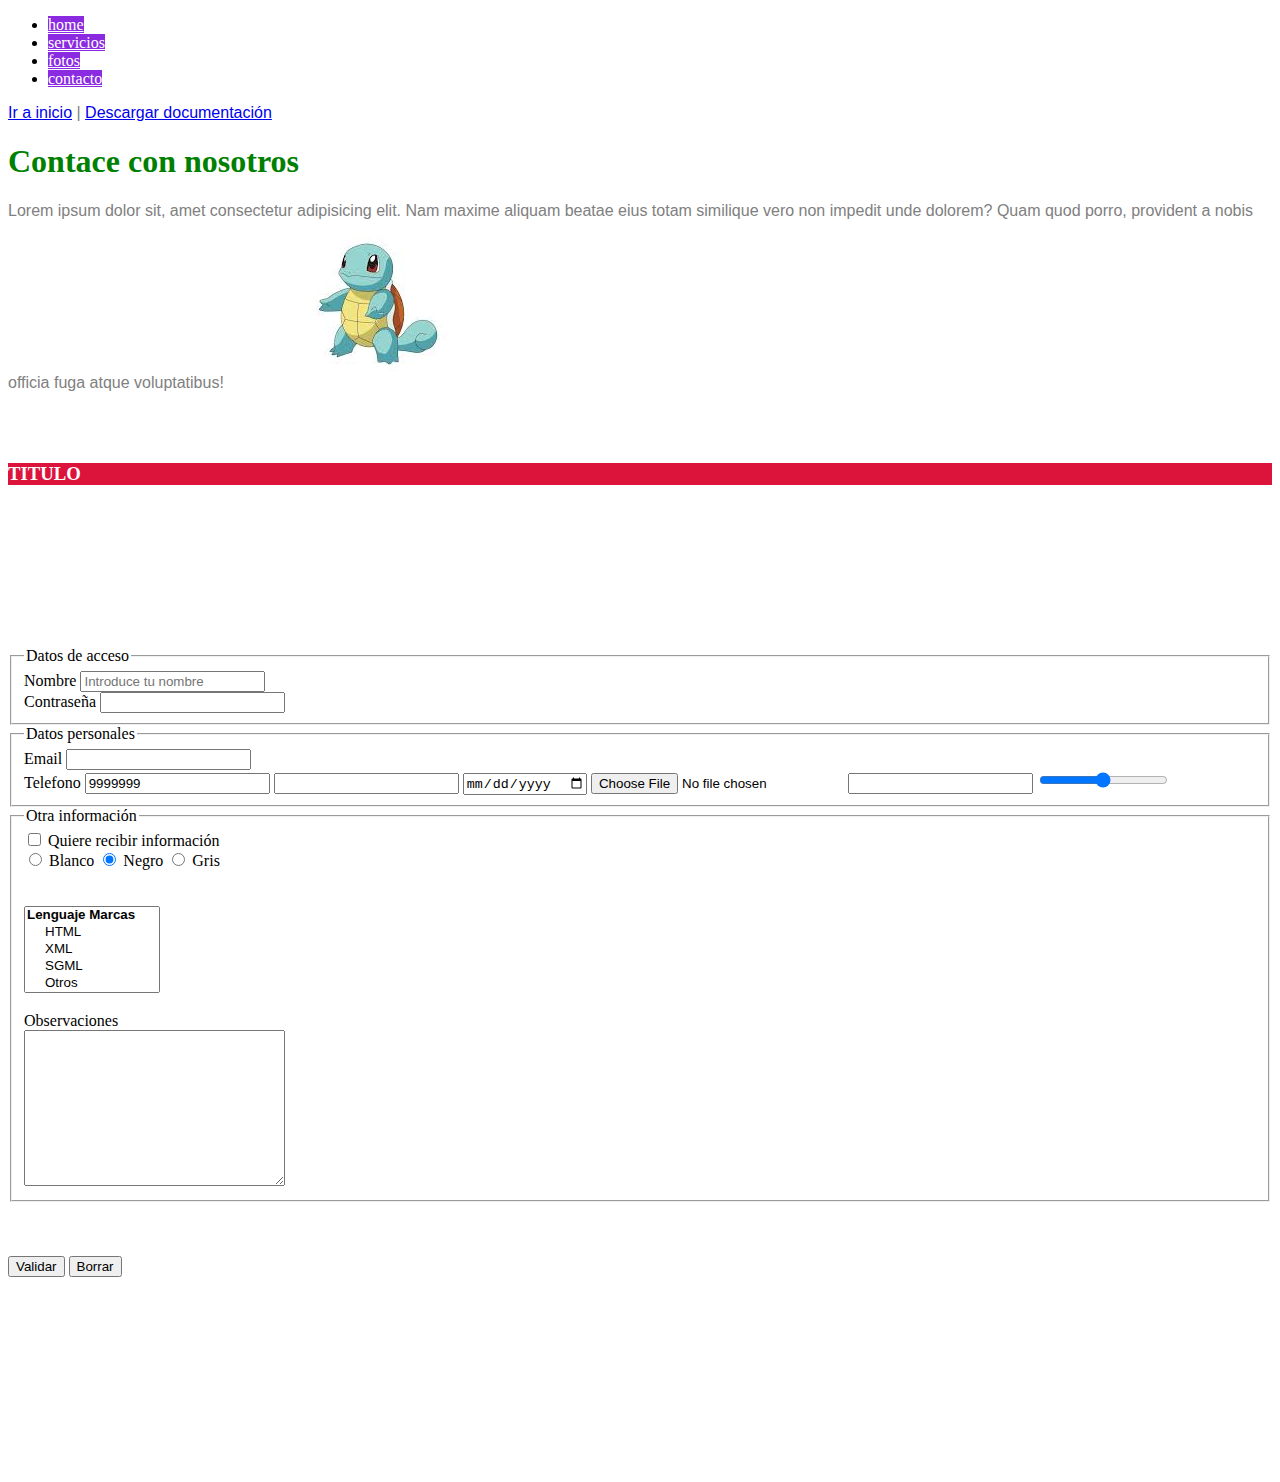
<file: M04/C03/html/contacto.html>
<!DOCTYPE html>
<html lang="en">

<head>
    <meta charset="UTF-8">
    <meta name="viewport" content="width=device-width, initial-scale=1.0">
    <title>ACT01 - Contacto</title>
    <link rel="stylesheet" href="../css/style.css">
 </head>

<body>


    <nav>
        <ul>
            <li> <a href="../index.html">home</a></li>
            <li> <a href="servicios.html">servicios</a></li>
            <li> <a href="fotos.html">fotos</a></li>
            <li> <a href="contacto.html">contacto</a></li>
        </ul>
    </nav>



    <p>

        <a href="../index.html">Ir a inicio</a> |
        <a href="../docs/actividad.pdf" target="_blank">Descargar documentación</a>

    </p>


    <h1 style="color:green;">Contace con nosotros</h1>
    <p>Lorem ipsum dolor sit, amet consectetur adipisicing elit. Nam maxime aliquam beatae eius totam similique vero non
        impedit unde dolorem? Quam quod porro, provident a nobis officia fuga atque voluptatibus!

        <a href="https://www.pokemon.com/es/pokedex/squirtle">
            <img src="../imgs/agua.jpg" alt="Pokemon agua">
        </a>
    </p>
    <br><br>
    <h3 id="hola">Titulo</h3>
    <br><br><br><br><br><br><br><br>

    <form action="" method="get">
        <fieldset>
            <legend>Datos de acceso</legend>
            <label for="nombre">Nombre</label>
            <input type="text" name="nombre" id="nombre" placeholder="Introduce tu nombre"> <br>
            <label for="contrasena">Contraseña</label>
            <input type="password" name="contrasena" id="contrasena"> <br>
        </fieldset>


<fieldset>
    <legend>Datos personales</legend>
        <label for="mail">Email</label>
        <input type="email" name="mail" id="mail" required><br>
        <label for="Telefono">Telefono</label>
        <input type="tel" name="telefono" id="telefono" value="9999999"">
        <input type=" color" name="" id="">
        <input type="date" name="" id="">
        <input type="file" name="" id="">
        <input type="number" name="" id="">
        <input type="range" name="" id="">
    </fieldset>
    <fieldset>
        <legend>Otra información</legend>
        <input type="checkbox" name="" id=""> <label for="">Quiere recibir información</label>
        <br>
        <input type="radio" name="opcion" id=""> Blanco
        <input type="radio" name="opcion" id="" checked> Negro
        <input type="radio" name="opcion" id=""> Gris

        <br><br><br>

        <select name="" id="" size="5" multiple>
            <optgroup label="Lenguaje Marcas">

                <option value="html">HTML</option>
                <option value="xml">XML</option>
                <option value="sgml">SGML</option>
                <option value="otros">Otros</option>
            </optgroup>

            <optgroup label="Sistemas operativos">
                <option value="win">Windows</option>
                <option value="lin">Linux</option>
                <option value="mac">Mac</option>
                <option value="otros">Otros</option>
            </optgroup>


        </select>

        <br><br>
        <label for="">Observaciones</label>
        <br>
        <textarea name="" id="" cols="30" rows="10"></textarea>
    </fieldset>
        <br>
        <br>
        <br>
        <input type="submit" value="Validar">
        <input type="reset" value="Borrar">

    </form>


    <br><br><br><br><br><br><br><br><br><br><br>
</body>

</html>
</file>
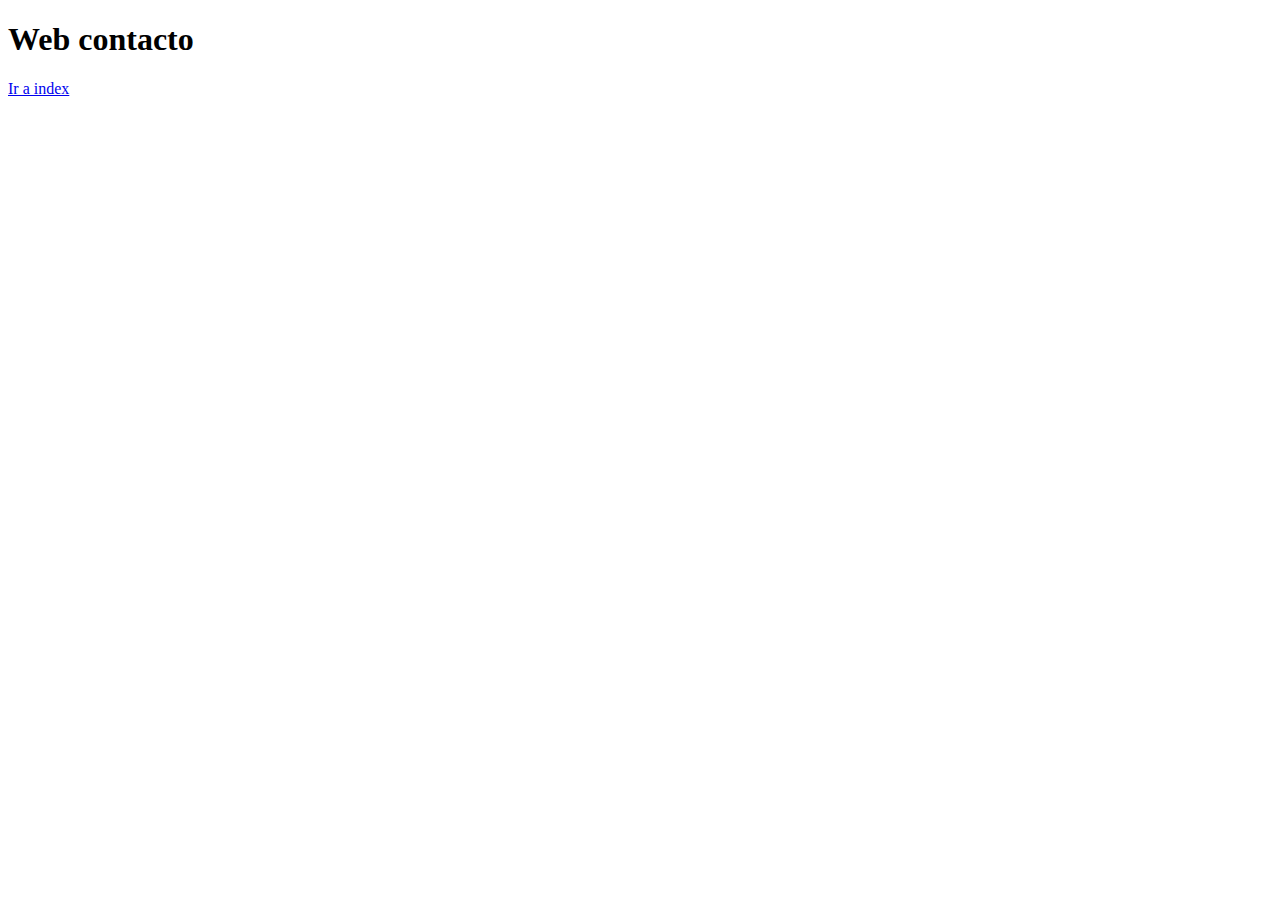
<file: 0373/C01/HTML/html/contacto.html>
<!DOCTYPE html>
<html lang="en">
<head>
    <meta charset="UTF-8">
    <meta name="viewport" content="width=device-width, initial-scale=1.0">
    <title>Document</title>
</head>
<body>
    <h1>Web contacto</h1>

    <p><a href="../index.html">Ir a index</a></p>
</body>
</html>
</file>
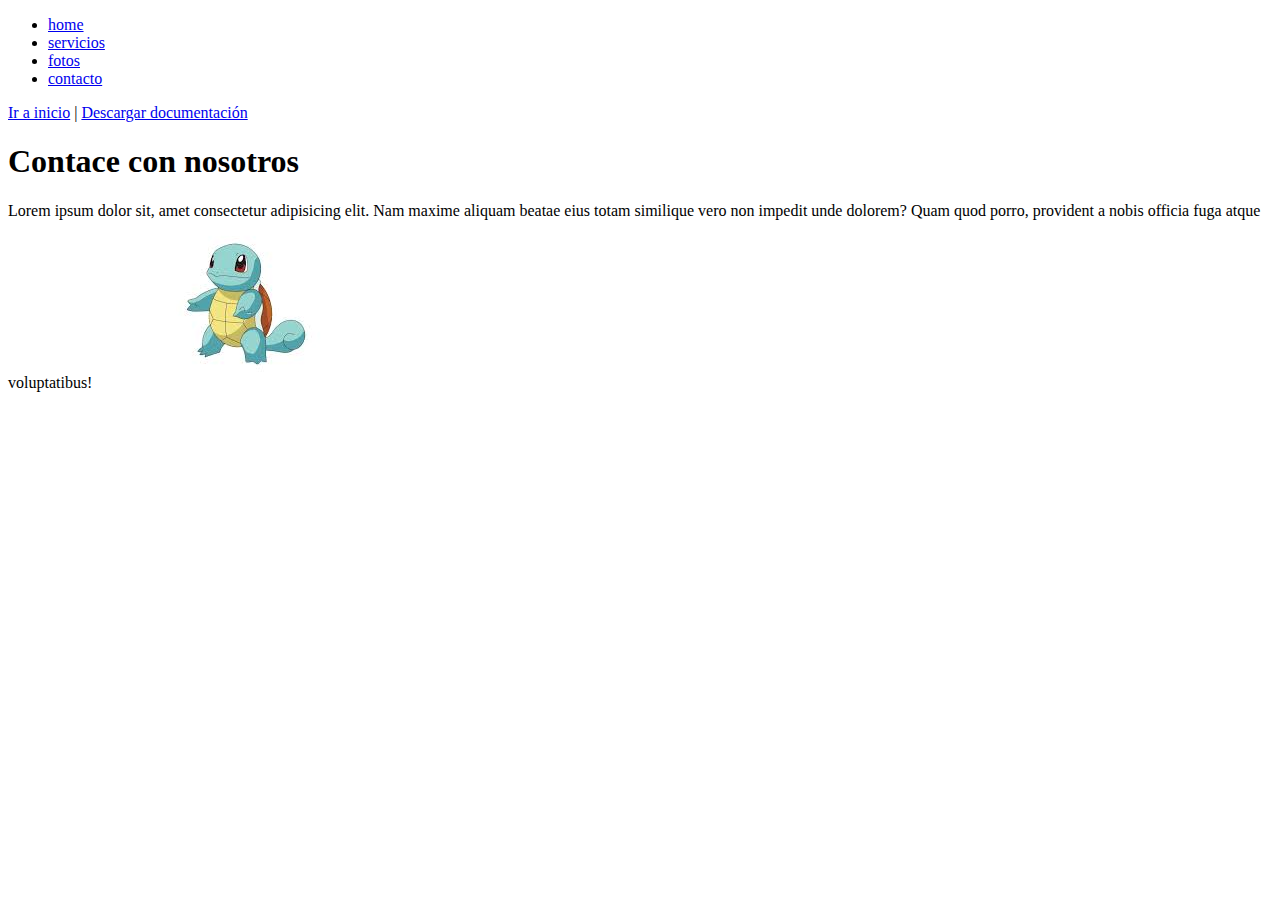
<file: M04/C01/HTML/html/contacto.html>
<!DOCTYPE html>
<html lang="en">

<head>
    <meta charset="UTF-8">
    <meta name="viewport" content="width=device-width, initial-scale=1.0">
    <title>ACT01 - Contacto</title>
</head>

<body>


    <nav>
        <ul>
            <li> <a href="../index.html">home</a></li>
            <li> <a href="servicios.html">servicios</a></li>
            <li> <a href="fotos.html">fotos</a></li>
            <li> <a href="contacto.html">contacto</a></li>
        </ul>
    </nav>



    <p>

        <a href="../index.html">Ir a inicio</a> |
        <a href="../docs/actividad.pdf" target="_blank">Descargar documentación</a>

    </p>


    <h1>Contace con nosotros</h1>
    <p>Lorem ipsum dolor sit, amet consectetur adipisicing elit. Nam maxime aliquam beatae eius totam similique vero non
        impedit unde dolorem? Quam quod porro, provident a nobis officia fuga atque voluptatibus!

        <a href="https://www.pokemon.com/es/pokedex/squirtle">
            <img src="../imgs/agua.jpg" alt="Pokemon agua">
        </a>
    </p>


</body>

</html>
</file>
<file: M04/C03/css/style.css>
/* MI  HOJA DE ESTILO */

/* 
    SELECTOR ETIQUETA
*/

h3{
   background-color: rgb(14, 119, 68);
   color: white;
   text-transform: uppercase;
}

h1{
    color: #e52682;
}

p{
    font-family: 'Segoe UI', Tahoma, Geneva, Verdana, sans-serif;
    color: gray;
}

/* Selector descendente */
li a{
    background-color: blueviolet;
    color: white;
}

/* Selector de hijo */
p > strong{

    background-color: chocolate;
}

/*   ADYACENTES */
h3+h4{
    color: pink;
    background-color: cornflowerblue;
}

/* ATRIBUTO */
a[href="https://www.google.es"]{
    background-color: brown;
}

/* CLASE 
    se pueden repetir
*/
.importante{
    background-color: chartreuse;
}

/* ID 
    uno por web
*/
 #hola{
    background-color: crimson;
 }
</file>
<file: M04/C04/css/estilo.css>
article{
    background-color: blueviolet;
    margin: 10px;
    padding: 10px;
    position: relative;
}

section{
    border: 1px solid black;
    height: 100px;
    background-color: aquamarine;
    /* width: 20%; */
    /* display: inline-block; */

    font-size: 20px;
    font-family: Verdana;
    font-weight: 900;
    color:brown;
    
}
img{
    width: 150px;
    float: right;
}

img:hover{
    width: 90px;


}

/* #uno{
    position: relative;
    top: 50px;
    left: 40px;
}

#tres{
    position: absolute;
    background-color: brown;
    top: 10px;
    left: 550px;
}

#cuatro{
    position: fixed;
    bottom: 0px;


}

#cinco{
    float: right;
} */


ul{
    list-style:none;
    margin: 0px;
    padding: 0px;
    /* border: 1px solid black; */
    width: 120px;
    background-color: rgb(81, 116, 82);
}

ul li{
    text-transform: uppercase;
    margin-left: 5px;
    margin-right: 5px;
    width: 100px;
    padding: 5px;
    background-color: rgb(138, 167, 108);
    border: 1px solid rgb(81, 116, 82);
    transition: margin-left 1s, padding-left 1s;
}

ul li:hover{
    margin-left: 10px;
    padding-left:20px;
}

ul li ul{
    background-color: rgb(226, 162, 43);
    display: none;
    
}

ul li ul li{
    background-color: rgb(167, 140, 108);
    border: 1px solid rgb(116, 96, 81);
}

ul li#servicios ul{
    position: absolute;
    left:100px;
}

ul li#servicios:hover ul{
    display: block;

}
</file>
<file: 0373/C02/Tema2/css/estilo.css>
/*
    ESTILO DE MI WEB PORTFOLIO 
*/

/* CABECERA DE LA WEB */
header img{
    width: 150px;
    float: left;
}

header h1{
    color: rgb(133, 88, 10);
    text-transform: uppercase;
    font-family: Verdana, Geneva, Tahoma, sans-serif;

}
header p{
    font-size: 10px;
    font-family: 'Gill Sans', 'Gill Sans MT', Calibri, 'Trebuchet MS', sans-serif;
}



/* MENU NAVEGACION */
nav ul{
    list-style: none;  
    /* border: 1px solid black; */
    padding: 0px;
    text-align: center;
}

nav ul li{
    border: 1px solid black;
    width: 120px;
    display:inline-block;
    text-align: center;
    padding-left:5px;
    padding-right:5px;
    background-color: rgb(133, 88, 10);
}
nav ul li a{
    color: black;
    text-decoration: none;
    text-transform: uppercase;
    background-color: rgb(250, 188, 81);
    width: 120px;
    display:inline-block;
    
}

nav ul li a:hover{
    background-color: rgb(133, 88, 10);
    color: rgb(255, 255, 255);
}


/* SECCIONES */
section{
    border: 1px solid rgb(146, 145, 145);
    border-radius: 10px;
    margin: 20px;
    padding: 10px;
}


/* CONTACTO */
section form{
    border: 1px solid rgb(186, 184, 184);
    border-radius: 10px;
    width: 200px;
    padding: 10px;
    margin:auto;
}

/* ASIGNAR EL ESTILO EN EL FOCUS*/
section form input:focus{
    background-color: rgb(250, 188, 81);
}

section form label, section form input[type="submit"]{
    display:block;
}


/* PIE DE PAGINA */
footer{
    text-align: center;
    border-top: 2px solid rgb(250, 188, 81);
}


footer img{
    width: 14px;
}
</file>
<file: M04/C03/css/yo.css>
header{
    background-color: burlywood;
    height: 100px;
}

/* MENU NAVEGACION*/
nav{
/*    background-color: brown;
    height: 90px;*/

}

nav ul{
    list-style: none;
    text-align: center;
}

nav ul li{
    display: inline-block;
    width: 100px;
}

nav ul li:hover{
    border-bottom: 2px solid black;
}




article{
    background-color: chartreuse;
    height: 200px;
    width: 50%;
    padding: 20px;
    
}

section{
    background-color: chocolate;
    height: 150px;
}

aside{
    background-color: blueviolet;
    height: 100px;
    width: 40%;
    text-align: right;
    float: right;
}

aside p{
    font-size: 10px;
}

footer{
    background-color: black;
/*    height: 50px;*/
    padding: 5px;
}

footer p{
    color: white;
    text-align: center;
    margin: 20px;

}
</file>
<file: M04/C04/css/estilo2.css>
article{
    background-color: blueviolet;
    margin: 10px;
    padding: 10px;
    position: relative;
}

section{
    border: 1px solid black;
    height: 100px;
    background-color: aquamarine;
    /* width: 20%; */
    /* display: inline-block; */

    font-size: 20px;
    font-family: Verdana;
    font-weight: 900;
    color:brown;
    
}
img{
    width: 150px;
    float: right;
}

img:hover{
    width: 90px;


}

ul{
    list-style:none;
    margin: 0px;
    padding: 0px;
    /* border: 1px solid black; */
    /* width: 120px; */
    background-color: rgb(81, 116, 82);
    text-align: center;
}

ul li{
    display: inline-block;
    text-transform: uppercase;
    margin-left: 5px;
    margin-right: 5px;
    width: 100px;
    padding: 5px;
    background-color: rgb(138, 167, 108);
    border: 1px solid rgb(81, 116, 82);
    transition: background-color 1s, color 1s;
}

ul li:hover{
    background-color: brown;
    color: white;
}



ul li#servicios ul{
   display: none;
   position: absolute;
   width: 100px;
    
}

ul li#servicios:hover ul{
    display: block;

}


input:focus{
    background-color: blueviolet;
}
</file>
